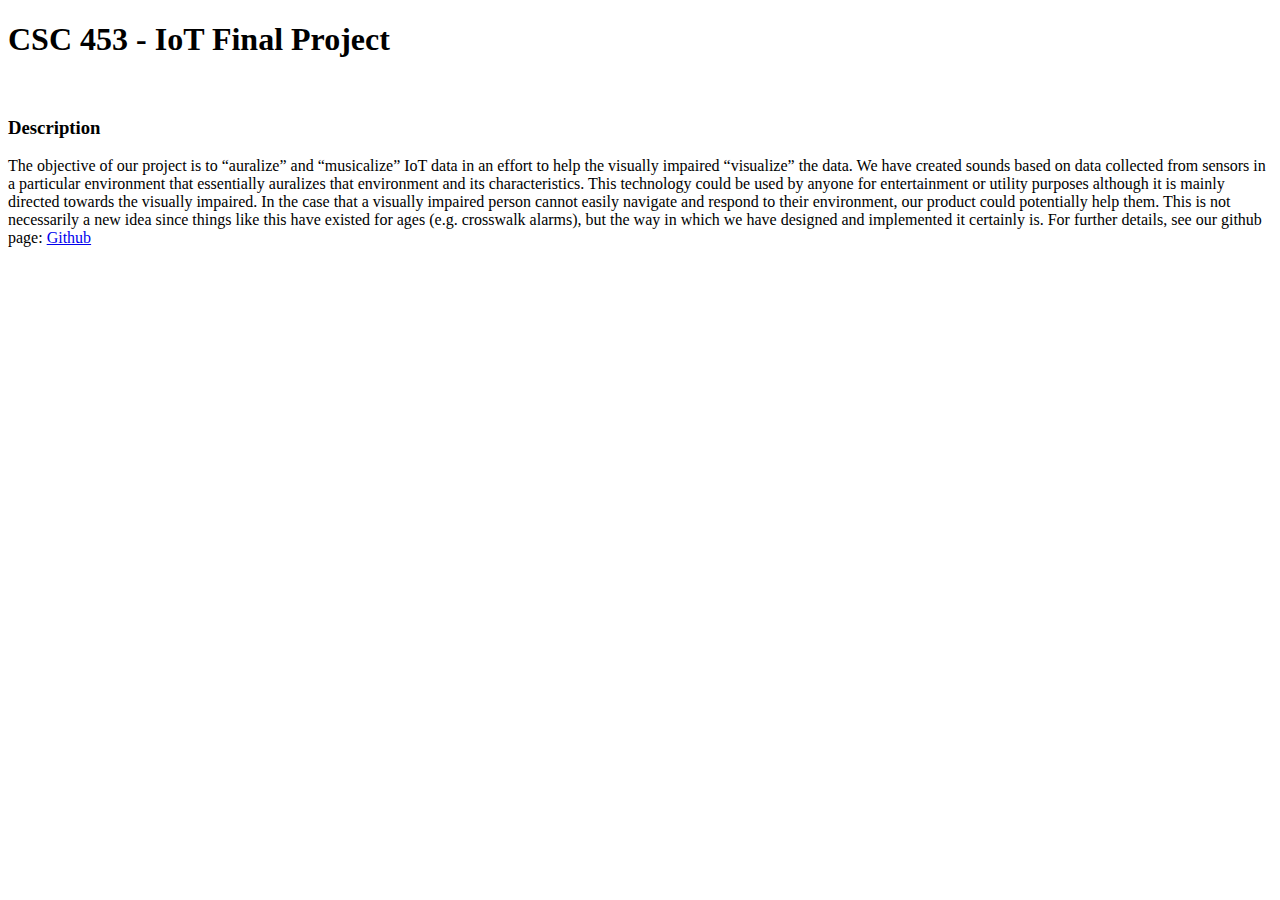
<file: project-website/index.html>
<!DOCTYPE html>
<html>
  <head>
    <title>CSC 453 - IoT Final Project Website</title>
  </head>

  <body>
    <h1>CSC 453 - IoT Final Project</h1>
    <br />
    <h3>Description</h3>
    The objective of our project is to “auralize” and “musicalize” IoT data in
    an effort to help the visually impaired “visualize” the data. We have
    created sounds based on data collected from sensors in a particular
    environment that essentially auralizes that environment and its
    characteristics. This technology could be used by anyone for entertainment
    or utility purposes although it is mainly directed towards the visually
    impaired. In the case that a visually impaired person cannot easily navigate
    and respond to their environment, our product could potentially help them.
    This is not necessarily a new idea since things like this have existed for
    ages (e.g. crosswalk alarms), but the way in which we have designed and
    implemented it certainly is. For further details, see our github page:
    <a href="https://github.ncsu.edu/stparham/csc453-final-project-wolfpack-j"
      >Github</a
    >
  </body>
</html>
</file>
